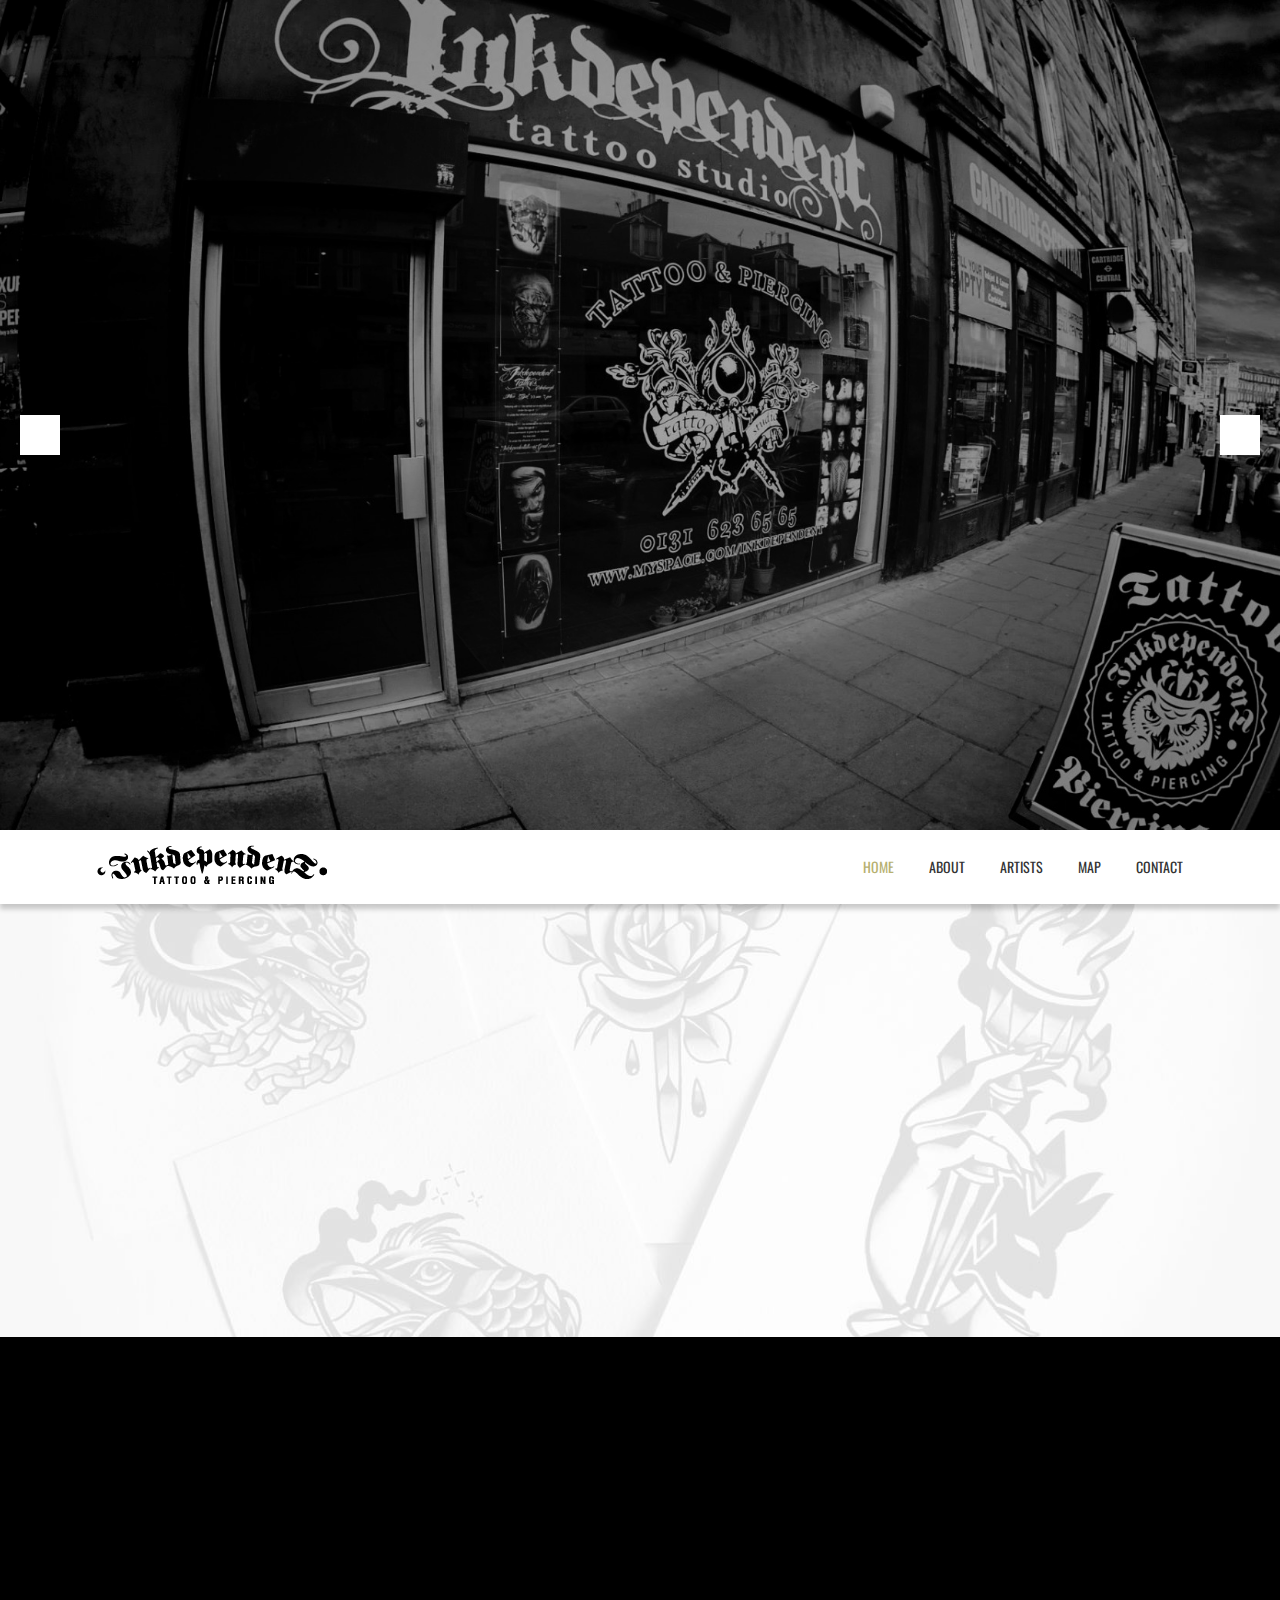
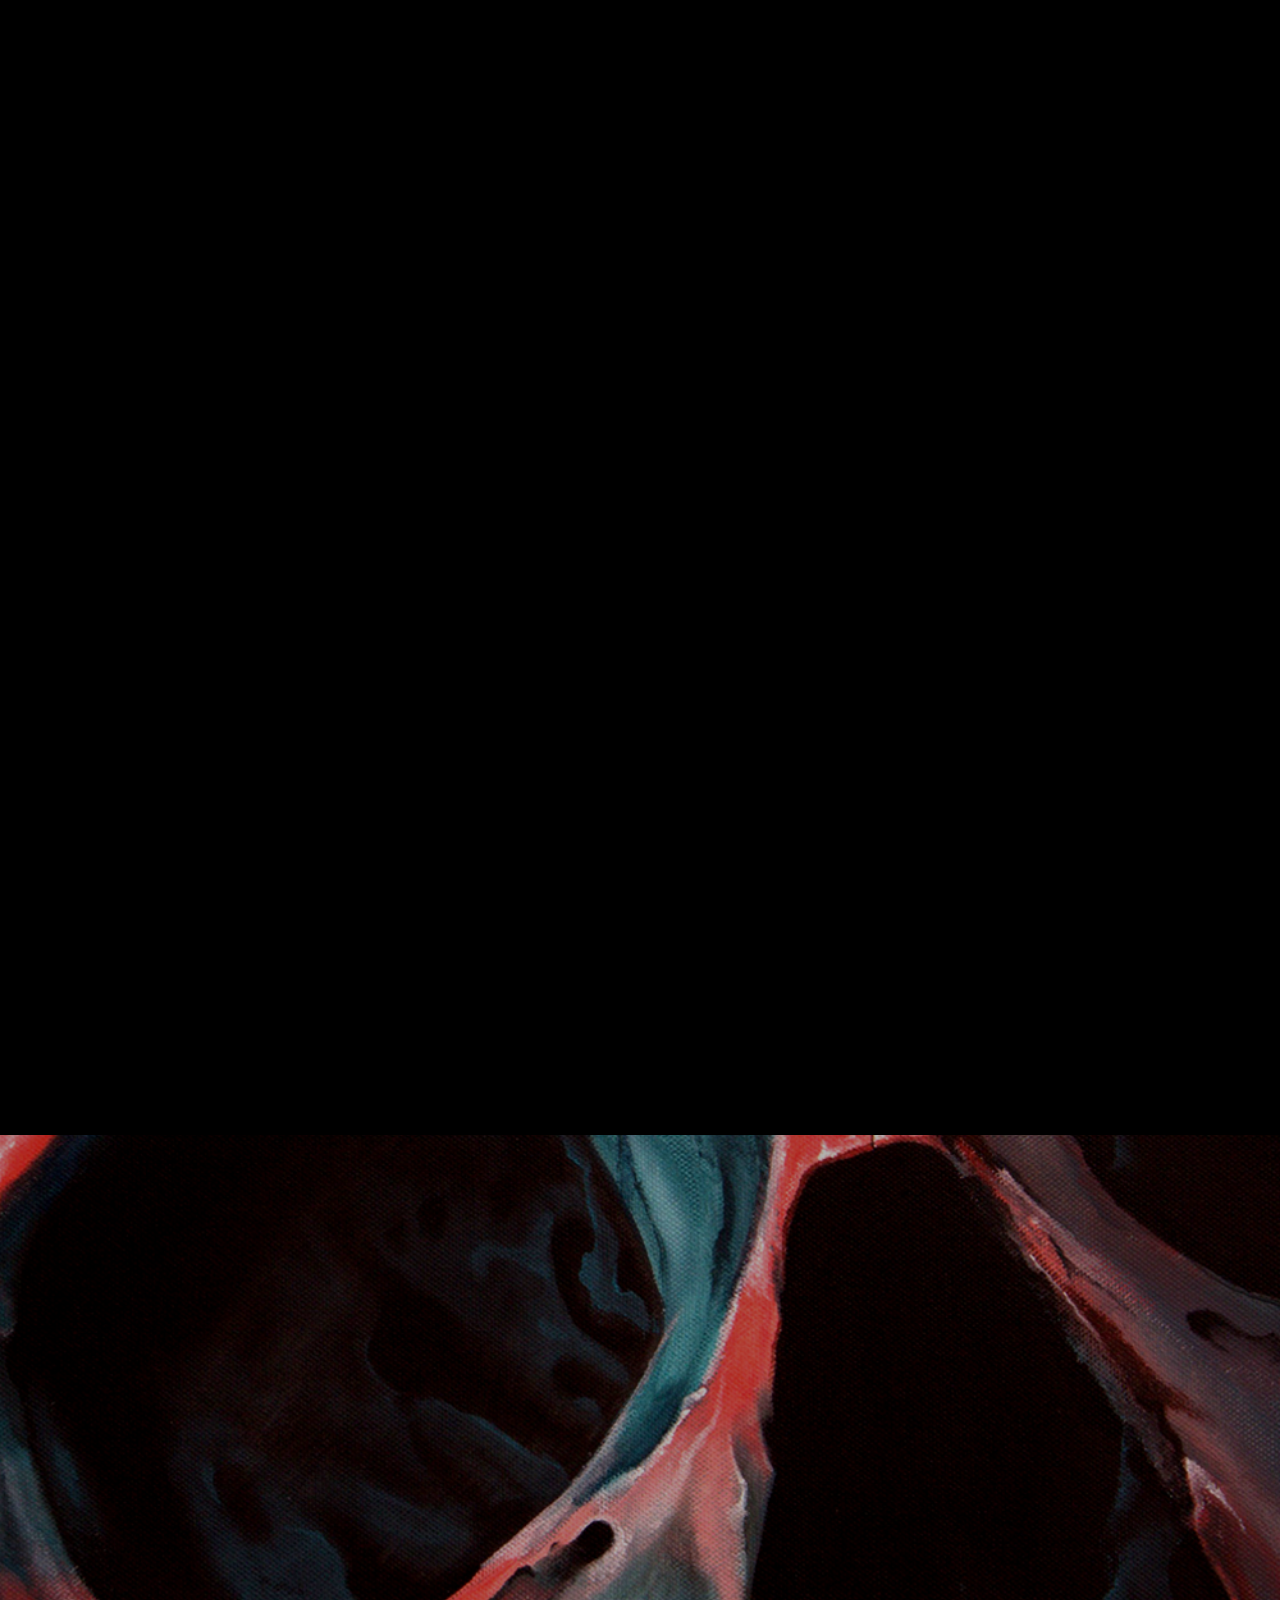
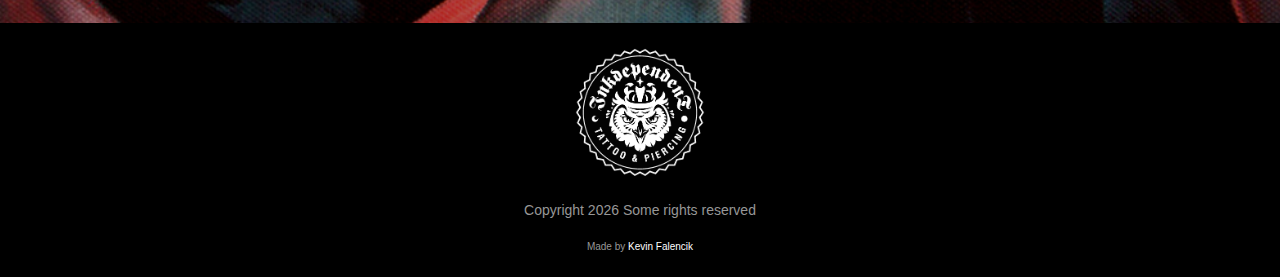
<file: index.html>
<!doctype html>
<html lang="en">
	<head>
		<meta charset="utf-8">
		<meta http-equiv="x-ua-compatible" content="ie=edge">
		<title>Inkdependent - Tattoo &amp; Piercing</title>
		<meta name="description" content="Inkdependent is a tattoo &amp; piercing studio based in Edinburgh, Scotland. We love getting tattoos as much as we love to design them and we take it earnestly and committedly because we aware that our artwork will remain with our customers until the end.">
		<meta name="viewport" content="width=device-width, initial-scale=1">
		<link rel="apple-touch-icon" href="icon.png">

		<meta property="og:title" content="Inkdependent - Tattoo &amp; Piercing" />
		<meta property="og:type" content="website" />
		<meta property="og:url" content="https://inkdependent.eu" />
		<meta property="og:image" content="images/logo.png" />

		<link rel="stylesheet" href="https://use.fontawesome.com/releases/v5.8.1/css/all.css" integrity="sha384-50oBUHEmvpQ+1lW4y57PTFmhCaXp0ML5d60M1M7uH2+nqUivzIebhndOJK28anvf" crossorigin="anonymous">
		<link href="https://fonts.googleapis.com/css?family=Cinzel:400,700|Oswald|UnifrakturMaguntia" rel="stylesheet">
		<script src='https://static-assets.mapbox.com/gl-pricing/dist/mapbox-gl.js'></script>
		<link href='https://api.mapbox.com/mapbox-gl-js/v0.53.0/mapbox-gl.css' rel='stylesheet' />

		
			<link rel="stylesheet" type="text/css" href="styles/main.min.css" media="screen">
		
	</head>
	<body>
		<div id="app">

<section id="hero" class="hero">

	<button @click="changeSlide(heroCurrentSlide - 1)" class="hero__nav-item"><i class="fas fa-chevron-left"></i></button>
	<button @click="changeSlide(heroCurrentSlide + 1)" class="hero__nav-item"><i class="fas fa-chevron-right"></i></button>

	
		<transition-group :name="heroSlideDirection">
			<div :key="1" v-if="heroCurrentSlide == 1" class="hero__slide">
				<div class="hero__slide-image">
					<img src="./images/slideshow/slide-1.jpg" alt="Slide 1" />
				</div>

				<div class="hero__slide-content u-text-center">
					
						<img src="./images/logo.png" alt="Inkdependent" />
						<h1 class="sr-only">Inkdependent</h1>
					

					
				</div>
			</div>
		</transition-group>
	
		<transition-group :name="heroSlideDirection">
			<div :key="2" v-if="heroCurrentSlide == 2" class="hero__slide">
				<div class="hero__slide-image">
					<img src="./images/slideshow/slide-2.jpg" alt="Slide 2" />
				</div>

				<div class="hero__slide-content u-text-center">
					

					
						<h1 class="h1 u-white">Multi awarded artists</h1>
					
				</div>
			</div>
		</transition-group>
	
		<transition-group :name="heroSlideDirection">
			<div :key="3" v-if="heroCurrentSlide == 3" class="hero__slide">
				<div class="hero__slide-image">
					<img src="./images/slideshow/slide-3.jpg" alt="Slide 3" />
				</div>

				<div class="hero__slide-content u-text-center">
					

					
						<h1 class="h1 u-white">Custom designed tattoos</h1>
					
				</div>
			</div>
		</transition-group>
	
		<transition-group :name="heroSlideDirection">
			<div :key="4" v-if="heroCurrentSlide == 4" class="hero__slide">
				<div class="hero__slide-image">
					<img src="./images/slideshow/slide-4.jpg" alt="Slide 4" />
				</div>

				<div class="hero__slide-content u-text-center">
					

					
						<h1 class="h1 u-white">Standard &amp; unusual piercing</h1>
					
				</div>
			</div>
		</transition-group>
	
</section>

<header>
	<div class="container">
		<div class="row">
			<div class="col">
				<a href="/"><img src="./images/logo-small.png" alt="Logo" /></a>

				<nav class="main-nav u-text-right">
					<button class="main-nav__toggler" @click="toggleMenu"><i class="fas fa-bars"></i></button>
					<ul @click="toggleMenu" :class="{'mobile-on': menuStatus}">
						<li class="main-nav__link"><a href="/#hero" :class="{'active': currentSection == 'hero'}">Home</a></li>
						<li class="main-nav__link"><a href="/#about" :class="{'active': currentSection == 'about'}">About</a></li>
						<li class="main-nav__link"><a href="/#artists" :class="{'active': currentSection == 'artists'}">Artists</a></li>
						<li class="main-nav__link"><a href="/#map" :class="{'active': currentSection == 'map'}">Map</a></li>
						<li class="main-nav__link"><a href="/#contact" :class="{'active': currentSection == 'contact'}">Contact</a></li>
					</ul>
				</nav>
			</div>
		</div>
	</div>
</header>

<main>

<section id="about" class="about">
	<div class="container">
		<div class="row">
			<div class="col u-text-center">
				<h2 class="h2">About us</h2>
				<p class="u-cinzel">Inkdependent tattoo studio has been established in 2009, but our ink-adventure had started about 10 years ago. We love getting tattoos as much as we love to design them and we take it earnestly and committedly because we aware that our artwork will remain with our customers until the end.</p>
			</div>
		</div>
	</div>
</section>

<section id="artists" class="tattoo">
	<div class="container">
		<div class="row">
			<div class="col u-text-center"><h2 class="h2 u-white">Artists</h2></div>
		</div>


		<transition-group class="row" name="fade">
			<div v-if="tattooAlbums.length > 0 && staggerTattooAlbums > index" v-for="(item, index) in tattooAlbums" :key="index" class="tattoo__item u-text-center col-md-4 col-lg-3">
				<div class="tattoo__item-image" @click="openTattooAlbum(index)">
					<img :src="item.cover_photo.source" :alt="item.name" />
				</div>

				<div class="tattoo__item-title">
					<h3 class="h3 u-white">${item.name}</h3>
					<p><a :href="item.instagram" target="_blank" title="Instagram"><i class="fab fa-instagram"></i> Instagram</a></p>
				</div>

				<div @click="closeTattooAlbum" v-if="tattooOverlay === true && activeTattooAlbum === index" class="tattoo__overlay">
					<button class="tattoo__overlay-nav tattoo__overlay-nav--close" @click.stop="closeTattooAlbum"><i class="fas fa-times"></i></button>
					<button class="tattoo__overlay-nav tattoo__overlay-nav--prev" v-if="activeTattooPicture - 1 >= 0" @click.stop="changeTattooPicture(activeTattooPicture - 1)"><i class="fas fa-chevron-left"></i></button>
					<button class="tattoo__overlay-nav tattoo__overlay-nav--next" v-if="activeTattooPicture + 1 < item.photos.data.length" @click.stop="changeTattooPicture(activeTattooPicture + 1)"><i class="fas fa-chevron-right"></i></button>

					<div v-if="activeTattooPicture === i" v-for="(picture, i) in item.photos.data" :key="i" class="tattoo__overlay-item u-text-center">
						<div class="tattoo__overlay-item-image">
							<img :src="picture.source" :alt="'Picutre' + i" />
						</div>
					</div>
				</div>
			</div>
		</transition-group>

	</div>
</section>

<section id="map" class="map">
	<div id="map-iframe" class="map__iframe"></div>
</section>

<section id="contact" class="contact">
	<div class="container">
		<div class="row">
			<div class="col u-white u-text-center">
				<h2 class="h2 u-cinzel"><span class="u-gold">Have any questions?</span> <span class="u-white">Let us know!</span></h2>
				<p class="contact__item"><i class="fas fa-map-marker-alt"></i> 56 Dalry Road, EH11 2BA, Edinburgh, UK</p>
				<p class="contact__item"><i class="fas fa-envelope"></i> inkdependenttattoos@gmail.com</p>
				<p class="contact__item"><i class="fas fa-phone"></i> 0131 623 65 65</p>

				<form method="POST">
					<div class="container">
						<div class="row">
							<div class="col">
								<p class="contact__confirmation" v-if="contactConfirmation != ''">${contactConfirmation}</p>
								<p class="contact__error" v-if="contactError != ''">${contactError}</p>
							</div>
						</div>

						<div class="row">
							<div class="col-lg-4">
								<label class="sr-only" for="contact-name">Name</label>
								<input id="contact-name" v-model="contactName" name="name" placeholder="Your name" required />
							</div>

							<div class="col-lg-4">
								<label class="sr-only" for="contact-email">Email</label>
								<input id="contact-email" v-model="contactEmail" name="from" type="email" placeholder="Your email" required />
							</div>

							<div class="col-lg-4">
								<label class="sr-only" for="contact-subject">Subject</label>
								<input id="contact-subject" v-model="contactSubject" name="subject" placeholder="Your subject" required />
							</div>

							<div class="col">
								<label class="sr-only" for="contact-message">Message</label>
								<textarea id="contact-message" v-model="contactMessage" name="message" placeholder="Your message" required></textarea>

								<button class="btn" @click="sendEmail">Send your message</button>
							</div>
						</div>
					</div>
				</form>
			</div>
		</div>
	</div>
</section>

<section id="social" class="social u-white">
	<div class="container">
		<div class="row">
			<div class="col u-text-center">
				<h2 class="h2 u-cinzel">Stay up to date</h2>
				<p class="u-cinzel">Don&#39;t forget to add us on social media to see latest artwork and infromation about guestspot artists</p>
				<p>
					<a href="https://www.facebook.com/inkdependenttattoos" target="_blank" title="Facebook" class="social__link"><i class="fab fa-facebook-square"></i> inkdependenttattoos</a> 
					<a href="https://www.instagram.com/inkdependenttattoos" target="_blank" title="Instagram" class="social__link"><i class="fab fa-instagram"></i> inkdependenttattoos</a>
				</p>
			</div>
		</div>
	</div>
</section>

			</main>

			<footer class="u-grey u-text-center">
				<div class="container">
					<div class="row">
						<div class="col">
							<p><img width="130" src="images/logo.png" alt="Logo" /></p>
							<p>Copyright ${year} Some rights reserved</p>
							<p class="u-text-small">Made by <a class="u-white" href="mailto:kfalencik@gmail.com">Kevin Falencik</a></p>
						</div>
					</div>
				</div>
			</footer>

			<template v-if="scrollToTop == true">
				<transition name="fade">
					<a class="btn btn--to-top" href="#hero"><i class="fas fa-chevron-up"></i></a>
				</transition>
			</template>
		</div>

		<script async defer src="https://connect.facebook.net/en_US/sdk.js"></script>

		
			<script src="scripts/main.min.js"></script>
		
	</body>
</html>
</file>
<file: styles/main.min.css>
a,abbr,acronym,address,applet,article,aside,audio,b,big,blockquote,body,canvas,caption,center,cite,code,dd,del,details,dfn,div,dl,dt,em,embed,fieldset,figcaption,figure,footer,form,h1,h2,h3,h4,h5,h6,header,hgroup,html,i,iframe,img,ins,kbd,label,legend,li,mark,menu,nav,object,ol,output,p,pre,q,ruby,s,samp,section,small,span,strike,strong,sub,summary,sup,table,tbody,td,tfoot,th,thead,time,tr,tt,u,ul,var,video{border:0;font:inherit;margin:0;padding:0;vertical-align:baseline}article,aside,details,figcaption,figure,footer,header,hgroup,menu,nav,section{display:block}body{line-height:1}ol,ul{list-style:none}blockquote,q{quotes:none}blockquote:after,blockquote:before,q:after,q:before{content:"";content:none}table{border-collapse:collapse;border-spacing:0}body,html{background-color:#000;height:100%;width:100%}html{font-size:14px;font-family:Open Sans,sans-serif;scroll-behavior:smooth}p{margin:15px 0}a{text-decoration:none;transition:all .5s ease}section{padding:100px 0;overflow:hidden}@keyframes a{0%{opacity:0}to{opacity:1}}.u-hidden{display:none}.u-sr-only{height:1px!important;left:-10000px!important;overflow:hidden!important;position:absolute!important;top:auto!important;width:1px!important}.u-float-right{float:right}.u-float-left{float:left}.u-caps{text-transform:uppercase}.u-text-right{text-align:right}.u-text-center{text-align:center}.u-primary{color:green}.u-secondary{color:red}.u-tertiary{color:#ff0}.u-grey{color:#979797}.u-gold{color:#b7b171}.u-white{color:#fff}.u-black{color:#222}.u-bg-primary{background-color:green}.u-bg-secondary{background-color:red}.u-bg-tertiary{background-color:#ff0}.u-text-small{font-size:10px}.h1,.h2,.h3{font-family:UnifrakturMaguntia;font-weight:700}.h1{font-size:30px;font-size:3rem;margin-bottom:35px}@media (min-width:992px){.h1{font-size:45px;font-size:4.5rem}}.h2{font-size:26px;font-size:2.6rem}@media (min-width:992px){.h2{font-size:35px;font-size:3.5rem}}.u-oswald{font-family:Oswald}.u-cinzel{font-family:Cinzel;font-weight:400;-webkit-font-smoothing:antialiased;-moz-osx-font-smoothing:grayscale;-webkit-text-stroke:.2px;line-height:1.6}p.u-cinzel{font-size:24px}@-ms-viewport{width:device-width}html{box-sizing:border-box;-ms-overflow-style:scrollbar}*,:after,:before{box-sizing:inherit}.container{position:relative;margin-left:auto;margin-right:auto;padding-right:20px;padding-left:20px}@media (min-width:576px){.container{padding-right:20px;padding-left:20px}}@media (min-width:768px){.container{padding-right:20px;padding-left:20px}}@media (min-width:992px){.container{padding-right:20px;padding-left:20px}}@media (min-width:1200px){.container{padding-right:27px;padding-left:27px}}@media (min-width:576px){.container{width:540px;max-width:100%}}@media (min-width:768px){.container{width:720px;max-width:100%}}@media (min-width:992px){.container{width:960px;max-width:100%}}@media (min-width:1200px){.container{width:1140px;max-width:100%}}.container-fluid{position:relative;margin-left:auto;margin-right:auto;padding-right:20px;padding-left:20px}@media (min-width:576px){.container-fluid{padding-right:20px;padding-left:20px}}@media (min-width:768px){.container-fluid{padding-right:20px;padding-left:20px}}@media (min-width:992px){.container-fluid{padding-right:20px;padding-left:20px}}@media (min-width:1200px){.container-fluid{padding-right:27px;padding-left:27px}}.row{display:flex;flex-wrap:wrap;margin-right:-20px;margin-left:-20px}@media (min-width:576px){.row{margin-right:-20px;margin-left:-20px}}@media (min-width:768px){.row{margin-right:-20px;margin-left:-20px}}@media (min-width:992px){.row{margin-right:-20px;margin-left:-20px}}@media (min-width:1200px){.row{margin-right:-27px;margin-left:-27px}}.no-gutters{margin-right:0;margin-left:0}.no-gutters>.col,.no-gutters>[class*=col-]{padding-right:0;padding-left:0}.col,.col-1,.col-2,.col-3,.col-4,.col-5,.col-6,.col-7,.col-8,.col-9,.col-10,.col-11,.col-12,.col-lg,.col-lg-1,.col-lg-2,.col-lg-3,.col-lg-4,.col-lg-5,.col-lg-6,.col-lg-7,.col-lg-8,.col-lg-9,.col-lg-10,.col-lg-11,.col-lg-12,.col-md,.col-md-1,.col-md-2,.col-md-3,.col-md-4,.col-md-5,.col-md-6,.col-md-7,.col-md-8,.col-md-9,.col-md-10,.col-md-11,.col-md-12,.col-sm,.col-sm-1,.col-sm-2,.col-sm-3,.col-sm-4,.col-sm-5,.col-sm-6,.col-sm-7,.col-sm-8,.col-sm-9,.col-sm-10,.col-sm-11,.col-sm-12,.col-xl,.col-xl-1,.col-xl-2,.col-xl-3,.col-xl-4,.col-xl-5,.col-xl-6,.col-xl-7,.col-xl-8,.col-xl-9,.col-xl-10,.col-xl-11,.col-xl-12{position:relative;width:100%;min-height:1px;padding-right:20px;padding-left:20px}@media (min-width:576px){.col,.col-1,.col-2,.col-3,.col-4,.col-5,.col-6,.col-7,.col-8,.col-9,.col-10,.col-11,.col-12,.col-lg,.col-lg-1,.col-lg-2,.col-lg-3,.col-lg-4,.col-lg-5,.col-lg-6,.col-lg-7,.col-lg-8,.col-lg-9,.col-lg-10,.col-lg-11,.col-lg-12,.col-md,.col-md-1,.col-md-2,.col-md-3,.col-md-4,.col-md-5,.col-md-6,.col-md-7,.col-md-8,.col-md-9,.col-md-10,.col-md-11,.col-md-12,.col-sm,.col-sm-1,.col-sm-2,.col-sm-3,.col-sm-4,.col-sm-5,.col-sm-6,.col-sm-7,.col-sm-8,.col-sm-9,.col-sm-10,.col-sm-11,.col-sm-12,.col-xl,.col-xl-1,.col-xl-2,.col-xl-3,.col-xl-4,.col-xl-5,.col-xl-6,.col-xl-7,.col-xl-8,.col-xl-9,.col-xl-10,.col-xl-11,.col-xl-12{padding-right:20px;padding-left:20px}}@media (min-width:768px){.col,.col-1,.col-2,.col-3,.col-4,.col-5,.col-6,.col-7,.col-8,.col-9,.col-10,.col-11,.col-12,.col-lg,.col-lg-1,.col-lg-2,.col-lg-3,.col-lg-4,.col-lg-5,.col-lg-6,.col-lg-7,.col-lg-8,.col-lg-9,.col-lg-10,.col-lg-11,.col-lg-12,.col-md,.col-md-1,.col-md-2,.col-md-3,.col-md-4,.col-md-5,.col-md-6,.col-md-7,.col-md-8,.col-md-9,.col-md-10,.col-md-11,.col-md-12,.col-sm,.col-sm-1,.col-sm-2,.col-sm-3,.col-sm-4,.col-sm-5,.col-sm-6,.col-sm-7,.col-sm-8,.col-sm-9,.col-sm-10,.col-sm-11,.col-sm-12,.col-xl,.col-xl-1,.col-xl-2,.col-xl-3,.col-xl-4,.col-xl-5,.col-xl-6,.col-xl-7,.col-xl-8,.col-xl-9,.col-xl-10,.col-xl-11,.col-xl-12{padding-right:20px;padding-left:20px}}@media (min-width:992px){.col,.col-1,.col-2,.col-3,.col-4,.col-5,.col-6,.col-7,.col-8,.col-9,.col-10,.col-11,.col-12,.col-lg,.col-lg-1,.col-lg-2,.col-lg-3,.col-lg-4,.col-lg-5,.col-lg-6,.col-lg-7,.col-lg-8,.col-lg-9,.col-lg-10,.col-lg-11,.col-lg-12,.col-md,.col-md-1,.col-md-2,.col-md-3,.col-md-4,.col-md-5,.col-md-6,.col-md-7,.col-md-8,.col-md-9,.col-md-10,.col-md-11,.col-md-12,.col-sm,.col-sm-1,.col-sm-2,.col-sm-3,.col-sm-4,.col-sm-5,.col-sm-6,.col-sm-7,.col-sm-8,.col-sm-9,.col-sm-10,.col-sm-11,.col-sm-12,.col-xl,.col-xl-1,.col-xl-2,.col-xl-3,.col-xl-4,.col-xl-5,.col-xl-6,.col-xl-7,.col-xl-8,.col-xl-9,.col-xl-10,.col-xl-11,.col-xl-12{padding-right:20px;padding-left:20px}}@media (min-width:1200px){.col,.col-1,.col-2,.col-3,.col-4,.col-5,.col-6,.col-7,.col-8,.col-9,.col-10,.col-11,.col-12,.col-lg,.col-lg-1,.col-lg-2,.col-lg-3,.col-lg-4,.col-lg-5,.col-lg-6,.col-lg-7,.col-lg-8,.col-lg-9,.col-lg-10,.col-lg-11,.col-lg-12,.col-md,.col-md-1,.col-md-2,.col-md-3,.col-md-4,.col-md-5,.col-md-6,.col-md-7,.col-md-8,.col-md-9,.col-md-10,.col-md-11,.col-md-12,.col-sm,.col-sm-1,.col-sm-2,.col-sm-3,.col-sm-4,.col-sm-5,.col-sm-6,.col-sm-7,.col-sm-8,.col-sm-9,.col-sm-10,.col-sm-11,.col-sm-12,.col-xl,.col-xl-1,.col-xl-2,.col-xl-3,.col-xl-4,.col-xl-5,.col-xl-6,.col-xl-7,.col-xl-8,.col-xl-9,.col-xl-10,.col-xl-11,.col-xl-12{padding-right:27px;padding-left:27px}}.col{flex-basis:0;flex-grow:1;max-width:100%}.col-auto{flex:0 0 auto;width:auto}.col-1{flex:0 0 8.33333%;max-width:8.33333%}.col-2{flex:0 0 16.66667%;max-width:16.66667%}.col-3{flex:0 0 25%;max-width:25%}.col-4{flex:0 0 33.33333%;max-width:33.33333%}.col-5{flex:0 0 41.66667%;max-width:41.66667%}.col-6{flex:0 0 50%;max-width:50%}.col-7{flex:0 0 58.33333%;max-width:58.33333%}.col-8{flex:0 0 66.66667%;max-width:66.66667%}.col-9{flex:0 0 75%;max-width:75%}.col-10{flex:0 0 83.33333%;max-width:83.33333%}.col-11{flex:0 0 91.66667%;max-width:91.66667%}.col-12{flex:0 0 100%;max-width:100%}.pull-0{right:auto}.pull-1{right:8.33333%}.pull-2{right:16.66667%}.pull-3{right:25%}.pull-4{right:33.33333%}.pull-5{right:41.66667%}.pull-6{right:50%}.pull-7{right:58.33333%}.pull-8{right:66.66667%}.pull-9{right:75%}.pull-10{right:83.33333%}.pull-11{right:91.66667%}.pull-12{right:100%}.push-0{left:auto}.push-1{left:8.33333%}.push-2{left:16.66667%}.push-3{left:25%}.push-4{left:33.33333%}.push-5{left:41.66667%}.push-6{left:50%}.push-7{left:58.33333%}.push-8{left:66.66667%}.push-9{left:75%}.push-10{left:83.33333%}.push-11{left:91.66667%}.push-12{left:100%}.offset-1{margin-left:8.33333%}.offset-2{margin-left:16.66667%}.offset-3{margin-left:25%}.offset-4{margin-left:33.33333%}.offset-5{margin-left:41.66667%}.offset-6{margin-left:50%}.offset-7{margin-left:58.33333%}.offset-8{margin-left:66.66667%}.offset-9{margin-left:75%}.offset-10{margin-left:83.33333%}.offset-11{margin-left:91.66667%}@media (min-width:576px){.col-sm{flex-basis:0;flex-grow:1;max-width:100%}.col-sm-auto{flex:0 0 auto;width:auto}.col-sm-1{flex:0 0 8.33333%;max-width:8.33333%}.col-sm-2{flex:0 0 16.66667%;max-width:16.66667%}.col-sm-3{flex:0 0 25%;max-width:25%}.col-sm-4{flex:0 0 33.33333%;max-width:33.33333%}.col-sm-5{flex:0 0 41.66667%;max-width:41.66667%}.col-sm-6{flex:0 0 50%;max-width:50%}.col-sm-7{flex:0 0 58.33333%;max-width:58.33333%}.col-sm-8{flex:0 0 66.66667%;max-width:66.66667%}.col-sm-9{flex:0 0 75%;max-width:75%}.col-sm-10{flex:0 0 83.33333%;max-width:83.33333%}.col-sm-11{flex:0 0 91.66667%;max-width:91.66667%}.col-sm-12{flex:0 0 100%;max-width:100%}.pull-sm-0{right:auto}.pull-sm-1{right:8.33333%}.pull-sm-2{right:16.66667%}.pull-sm-3{right:25%}.pull-sm-4{right:33.33333%}.pull-sm-5{right:41.66667%}.pull-sm-6{right:50%}.pull-sm-7{right:58.33333%}.pull-sm-8{right:66.66667%}.pull-sm-9{right:75%}.pull-sm-10{right:83.33333%}.pull-sm-11{right:91.66667%}.pull-sm-12{right:100%}.push-sm-0{left:auto}.push-sm-1{left:8.33333%}.push-sm-2{left:16.66667%}.push-sm-3{left:25%}.push-sm-4{left:33.33333%}.push-sm-5{left:41.66667%}.push-sm-6{left:50%}.push-sm-7{left:58.33333%}.push-sm-8{left:66.66667%}.push-sm-9{left:75%}.push-sm-10{left:83.33333%}.push-sm-11{left:91.66667%}.push-sm-12{left:100%}.offset-sm-0{margin-left:0}.offset-sm-1{margin-left:8.33333%}.offset-sm-2{margin-left:16.66667%}.offset-sm-3{margin-left:25%}.offset-sm-4{margin-left:33.33333%}.offset-sm-5{margin-left:41.66667%}.offset-sm-6{margin-left:50%}.offset-sm-7{margin-left:58.33333%}.offset-sm-8{margin-left:66.66667%}.offset-sm-9{margin-left:75%}.offset-sm-10{margin-left:83.33333%}.offset-sm-11{margin-left:91.66667%}}@media (min-width:768px){.col-md{flex-basis:0;flex-grow:1;max-width:100%}.col-md-auto{flex:0 0 auto;width:auto}.col-md-1{flex:0 0 8.33333%;max-width:8.33333%}.col-md-2{flex:0 0 16.66667%;max-width:16.66667%}.col-md-3{flex:0 0 25%;max-width:25%}.col-md-4{flex:0 0 33.33333%;max-width:33.33333%}.col-md-5{flex:0 0 41.66667%;max-width:41.66667%}.col-md-6{flex:0 0 50%;max-width:50%}.col-md-7{flex:0 0 58.33333%;max-width:58.33333%}.col-md-8{flex:0 0 66.66667%;max-width:66.66667%}.col-md-9{flex:0 0 75%;max-width:75%}.col-md-10{flex:0 0 83.33333%;max-width:83.33333%}.col-md-11{flex:0 0 91.66667%;max-width:91.66667%}.col-md-12{flex:0 0 100%;max-width:100%}.pull-md-0{right:auto}.pull-md-1{right:8.33333%}.pull-md-2{right:16.66667%}.pull-md-3{right:25%}.pull-md-4{right:33.33333%}.pull-md-5{right:41.66667%}.pull-md-6{right:50%}.pull-md-7{right:58.33333%}.pull-md-8{right:66.66667%}.pull-md-9{right:75%}.pull-md-10{right:83.33333%}.pull-md-11{right:91.66667%}.pull-md-12{right:100%}.push-md-0{left:auto}.push-md-1{left:8.33333%}.push-md-2{left:16.66667%}.push-md-3{left:25%}.push-md-4{left:33.33333%}.push-md-5{left:41.66667%}.push-md-6{left:50%}.push-md-7{left:58.33333%}.push-md-8{left:66.66667%}.push-md-9{left:75%}.push-md-10{left:83.33333%}.push-md-11{left:91.66667%}.push-md-12{left:100%}.offset-md-0{margin-left:0}.offset-md-1{margin-left:8.33333%}.offset-md-2{margin-left:16.66667%}.offset-md-3{margin-left:25%}.offset-md-4{margin-left:33.33333%}.offset-md-5{margin-left:41.66667%}.offset-md-6{margin-left:50%}.offset-md-7{margin-left:58.33333%}.offset-md-8{margin-left:66.66667%}.offset-md-9{margin-left:75%}.offset-md-10{margin-left:83.33333%}.offset-md-11{margin-left:91.66667%}}@media (min-width:992px){.col-lg{flex-basis:0;flex-grow:1;max-width:100%}.col-lg-auto{flex:0 0 auto;width:auto}.col-lg-1{flex:0 0 8.33333%;max-width:8.33333%}.col-lg-2{flex:0 0 16.66667%;max-width:16.66667%}.col-lg-3{flex:0 0 25%;max-width:25%}.col-lg-4{flex:0 0 33.33333%;max-width:33.33333%}.col-lg-5{flex:0 0 41.66667%;max-width:41.66667%}.col-lg-6{flex:0 0 50%;max-width:50%}.col-lg-7{flex:0 0 58.33333%;max-width:58.33333%}.col-lg-8{flex:0 0 66.66667%;max-width:66.66667%}.col-lg-9{flex:0 0 75%;max-width:75%}.col-lg-10{flex:0 0 83.33333%;max-width:83.33333%}.col-lg-11{flex:0 0 91.66667%;max-width:91.66667%}.col-lg-12{flex:0 0 100%;max-width:100%}.pull-lg-0{right:auto}.pull-lg-1{right:8.33333%}.pull-lg-2{right:16.66667%}.pull-lg-3{right:25%}.pull-lg-4{right:33.33333%}.pull-lg-5{right:41.66667%}.pull-lg-6{right:50%}.pull-lg-7{right:58.33333%}.pull-lg-8{right:66.66667%}.pull-lg-9{right:75%}.pull-lg-10{right:83.33333%}.pull-lg-11{right:91.66667%}.pull-lg-12{right:100%}.push-lg-0{left:auto}.push-lg-1{left:8.33333%}.push-lg-2{left:16.66667%}.push-lg-3{left:25%}.push-lg-4{left:33.33333%}.push-lg-5{left:41.66667%}.push-lg-6{left:50%}.push-lg-7{left:58.33333%}.push-lg-8{left:66.66667%}.push-lg-9{left:75%}.push-lg-10{left:83.33333%}.push-lg-11{left:91.66667%}.push-lg-12{left:100%}.offset-lg-0{margin-left:0}.offset-lg-1{margin-left:8.33333%}.offset-lg-2{margin-left:16.66667%}.offset-lg-3{margin-left:25%}.offset-lg-4{margin-left:33.33333%}.offset-lg-5{margin-left:41.66667%}.offset-lg-6{margin-left:50%}.offset-lg-7{margin-left:58.33333%}.offset-lg-8{margin-left:66.66667%}.offset-lg-9{margin-left:75%}.offset-lg-10{margin-left:83.33333%}.offset-lg-11{margin-left:91.66667%}}@media (min-width:1200px){.col-xl{flex-basis:0;flex-grow:1;max-width:100%}.col-xl-auto{flex:0 0 auto;width:auto}.col-xl-1{flex:0 0 8.33333%;max-width:8.33333%}.col-xl-2{flex:0 0 16.66667%;max-width:16.66667%}.col-xl-3{flex:0 0 25%;max-width:25%}.col-xl-4{flex:0 0 33.33333%;max-width:33.33333%}.col-xl-5{flex:0 0 41.66667%;max-width:41.66667%}.col-xl-6{flex:0 0 50%;max-width:50%}.col-xl-7{flex:0 0 58.33333%;max-width:58.33333%}.col-xl-8{flex:0 0 66.66667%;max-width:66.66667%}.col-xl-9{flex:0 0 75%;max-width:75%}.col-xl-10{flex:0 0 83.33333%;max-width:83.33333%}.col-xl-11{flex:0 0 91.66667%;max-width:91.66667%}.col-xl-12{flex:0 0 100%;max-width:100%}.pull-xl-0{right:auto}.pull-xl-1{right:8.33333%}.pull-xl-2{right:16.66667%}.pull-xl-3{right:25%}.pull-xl-4{right:33.33333%}.pull-xl-5{right:41.66667%}.pull-xl-6{right:50%}.pull-xl-7{right:58.33333%}.pull-xl-8{right:66.66667%}.pull-xl-9{right:75%}.pull-xl-10{right:83.33333%}.pull-xl-11{right:91.66667%}.pull-xl-12{right:100%}.push-xl-0{left:auto}.push-xl-1{left:8.33333%}.push-xl-2{left:16.66667%}.push-xl-3{left:25%}.push-xl-4{left:33.33333%}.push-xl-5{left:41.66667%}.push-xl-6{left:50%}.push-xl-7{left:58.33333%}.push-xl-8{left:66.66667%}.push-xl-9{left:75%}.push-xl-10{left:83.33333%}.push-xl-11{left:91.66667%}.push-xl-12{left:100%}.offset-xl-0{margin-left:0}.offset-xl-1{margin-left:8.33333%}.offset-xl-2{margin-left:16.66667%}.offset-xl-3{margin-left:25%}.offset-xl-4{margin-left:33.33333%}.offset-xl-5{margin-left:41.66667%}.offset-xl-6{margin-left:50%}.offset-xl-7{margin-left:58.33333%}.offset-xl-8{margin-left:66.66667%}.offset-xl-9{margin-left:75%}.offset-xl-10{margin-left:83.33333%}.offset-xl-11{margin-left:91.66667%}}.align-baseline{vertical-align:baseline!important}.align-top{vertical-align:top!important}.align-middle{vertical-align:middle!important}.align-bottom{vertical-align:bottom!important}.align-text-bottom{vertical-align:text-bottom!important}.align-text-top{vertical-align:text-top!important}.clearfix:after{display:block;content:"";clear:both}.flex-first{order:-1}.flex-last{order:1}.flex-unordered{order:0}.flex-row{flex-direction:row!important}.flex-column{flex-direction:column!important}.flex-row-reverse{flex-direction:row-reverse!important}.flex-column-reverse{flex-direction:column-reverse!important}.flex-wrap{flex-wrap:wrap!important}.flex-nowrap{flex-wrap:nowrap!important}.flex-wrap-reverse{flex-wrap:wrap-reverse!important}.justify-content-start{justify-content:flex-start!important}.justify-content-end{justify-content:flex-end!important}.justify-content-center{justify-content:center!important}.justify-content-between{justify-content:space-between!important}.justify-content-around{justify-content:space-around!important}.align-items-start{align-items:flex-start!important}.align-items-end{align-items:flex-end!important}.align-items-center{align-items:center!important}.align-items-baseline{align-items:baseline!important}.align-items-stretch{align-items:stretch!important}.align-content-start{align-content:flex-start!important}.align-content-end{align-content:flex-end!important}.align-content-center{align-content:center!important}.align-content-between{align-content:space-between!important}.align-content-around{align-content:space-around!important}.align-content-stretch{align-content:stretch!important}.align-self-auto{align-self:auto!important}.align-self-start{align-self:flex-start!important}.align-self-end{align-self:flex-end!important}.align-self-center{align-self:center!important}.align-self-baseline{align-self:baseline!important}.align-self-stretch{align-self:stretch!important}@media (min-width:576px){.flex-sm-first{order:-1}.flex-sm-last{order:1}.flex-sm-unordered{order:0}.flex-sm-row{flex-direction:row!important}.flex-sm-column{flex-direction:column!important}.flex-sm-row-reverse{flex-direction:row-reverse!important}.flex-sm-column-reverse{flex-direction:column-reverse!important}.flex-sm-wrap{flex-wrap:wrap!important}.flex-sm-nowrap{flex-wrap:nowrap!important}.flex-sm-wrap-reverse{flex-wrap:wrap-reverse!important}.justify-content-sm-start{justify-content:flex-start!important}.justify-content-sm-end{justify-content:flex-end!important}.justify-content-sm-center{justify-content:center!important}.justify-content-sm-between{justify-content:space-between!important}.justify-content-sm-around{justify-content:space-around!important}.align-items-sm-start{align-items:flex-start!important}.align-items-sm-end{align-items:flex-end!important}.align-items-sm-center{align-items:center!important}.align-items-sm-baseline{align-items:baseline!important}.align-items-sm-stretch{align-items:stretch!important}.align-content-sm-start{align-content:flex-start!important}.align-content-sm-end{align-content:flex-end!important}.align-content-sm-center{align-content:center!important}.align-content-sm-between{align-content:space-between!important}.align-content-sm-around{align-content:space-around!important}.align-content-sm-stretch{align-content:stretch!important}.align-self-sm-auto{align-self:auto!important}.align-self-sm-start{align-self:flex-start!important}.align-self-sm-end{align-self:flex-end!important}.align-self-sm-center{align-self:center!important}.align-self-sm-baseline{align-self:baseline!important}.align-self-sm-stretch{align-self:stretch!important}}@media (min-width:768px){.flex-md-first{order:-1}.flex-md-last{order:1}.flex-md-unordered{order:0}.flex-md-row{flex-direction:row!important}.flex-md-column{flex-direction:column!important}.flex-md-row-reverse{flex-direction:row-reverse!important}.flex-md-column-reverse{flex-direction:column-reverse!important}.flex-md-wrap{flex-wrap:wrap!important}.flex-md-nowrap{flex-wrap:nowrap!important}.flex-md-wrap-reverse{flex-wrap:wrap-reverse!important}.justify-content-md-start{justify-content:flex-start!important}.justify-content-md-end{justify-content:flex-end!important}.justify-content-md-center{justify-content:center!important}.justify-content-md-between{justify-content:space-between!important}.justify-content-md-around{justify-content:space-around!important}.align-items-md-start{align-items:flex-start!important}.align-items-md-end{align-items:flex-end!important}.align-items-md-center{align-items:center!important}.align-items-md-baseline{align-items:baseline!important}.align-items-md-stretch{align-items:stretch!important}.align-content-md-start{align-content:flex-start!important}.align-content-md-end{align-content:flex-end!important}.align-content-md-center{align-content:center!important}.align-content-md-between{align-content:space-between!important}.align-content-md-around{align-content:space-around!important}.align-content-md-stretch{align-content:stretch!important}.align-self-md-auto{align-self:auto!important}.align-self-md-start{align-self:flex-start!important}.align-self-md-end{align-self:flex-end!important}.align-self-md-center{align-self:center!important}.align-self-md-baseline{align-self:baseline!important}.align-self-md-stretch{align-self:stretch!important}}@media (min-width:992px){.flex-lg-first{order:-1}.flex-lg-last{order:1}.flex-lg-unordered{order:0}.flex-lg-row{flex-direction:row!important}.flex-lg-column{flex-direction:column!important}.flex-lg-row-reverse{flex-direction:row-reverse!important}.flex-lg-column-reverse{flex-direction:column-reverse!important}.flex-lg-wrap{flex-wrap:wrap!important}.flex-lg-nowrap{flex-wrap:nowrap!important}.flex-lg-wrap-reverse{flex-wrap:wrap-reverse!important}.justify-content-lg-start{justify-content:flex-start!important}.justify-content-lg-end{justify-content:flex-end!important}.justify-content-lg-center{justify-content:center!important}.justify-content-lg-between{justify-content:space-between!important}.justify-content-lg-around{justify-content:space-around!important}.align-items-lg-start{align-items:flex-start!important}.align-items-lg-end{align-items:flex-end!important}.align-items-lg-center{align-items:center!important}.align-items-lg-baseline{align-items:baseline!important}.align-items-lg-stretch{align-items:stretch!important}.align-content-lg-start{align-content:flex-start!important}.align-content-lg-end{align-content:flex-end!important}.align-content-lg-center{align-content:center!important}.align-content-lg-between{align-content:space-between!important}.align-content-lg-around{align-content:space-around!important}.align-content-lg-stretch{align-content:stretch!important}.align-self-lg-auto{align-self:auto!important}.align-self-lg-start{align-self:flex-start!important}.align-self-lg-end{align-self:flex-end!important}.align-self-lg-center{align-self:center!important}.align-self-lg-baseline{align-self:baseline!important}.align-self-lg-stretch{align-self:stretch!important}}@media (min-width:1200px){.flex-xl-first{order:-1}.flex-xl-last{order:1}.flex-xl-unordered{order:0}.flex-xl-row{flex-direction:row!important}.flex-xl-column{flex-direction:column!important}.flex-xl-row-reverse{flex-direction:row-reverse!important}.flex-xl-column-reverse{flex-direction:column-reverse!important}.flex-xl-wrap{flex-wrap:wrap!important}.flex-xl-nowrap{flex-wrap:nowrap!important}.flex-xl-wrap-reverse{flex-wrap:wrap-reverse!important}.justify-content-xl-start{justify-content:flex-start!important}.justify-content-xl-end{justify-content:flex-end!important}.justify-content-xl-center{justify-content:center!important}.justify-content-xl-between{justify-content:space-between!important}.justify-content-xl-around{justify-content:space-around!important}.align-items-xl-start{align-items:flex-start!important}.align-items-xl-end{align-items:flex-end!important}.align-items-xl-center{align-items:center!important}.align-items-xl-baseline{align-items:baseline!important}.align-items-xl-stretch{align-items:stretch!important}.align-content-xl-start{align-content:flex-start!important}.align-content-xl-end{align-content:flex-end!important}.align-content-xl-center{align-content:center!important}.align-content-xl-between{align-content:space-between!important}.align-content-xl-around{align-content:space-around!important}.align-content-xl-stretch{align-content:stretch!important}.align-self-xl-auto{align-self:auto!important}.align-self-xl-start{align-self:flex-start!important}.align-self-xl-end{align-self:flex-end!important}.align-self-xl-center{align-self:center!important}.align-self-xl-baseline{align-self:baseline!important}.align-self-xl-stretch{align-self:stretch!important}}.float-left{float:left!important}.float-right{float:right!important}.float-none{float:none!important}@media (min-width:576px){.float-sm-left{float:left!important}.float-sm-right{float:right!important}.float-sm-none{float:none!important}}@media (min-width:768px){.float-md-left{float:left!important}.float-md-right{float:right!important}.float-md-none{float:none!important}}@media (min-width:992px){.float-lg-left{float:left!important}.float-lg-right{float:right!important}.float-lg-none{float:none!important}}@media (min-width:1200px){.float-xl-left{float:left!important}.float-xl-right{float:right!important}.float-xl-none{float:none!important}}.sr-only{position:absolute;width:1px;height:1px;padding:0;margin:-1px;overflow:hidden;clip:rect(0,0,0,0);border:0}.sr-only-focusable:active,.sr-only-focusable:focus{position:static;width:auto;height:auto;margin:0;overflow:visible;clip:auto}.text-justify{text-align:justify!important}.text-nowrap{white-space:nowrap!important}.text-truncate{overflow:hidden;text-overflow:ellipsis;white-space:nowrap}.text-left{text-align:left!important}.text-right{text-align:right!important}.text-center{text-align:center!important}@media (min-width:576px){.text-sm-left{text-align:left!important}.text-sm-right{text-align:right!important}.text-sm-center{text-align:center!important}}@media (min-width:768px){.text-md-left{text-align:left!important}.text-md-right{text-align:right!important}.text-md-center{text-align:center!important}}@media (min-width:992px){.text-lg-left{text-align:left!important}.text-lg-right{text-align:right!important}.text-lg-center{text-align:center!important}}@media (min-width:1200px){.text-xl-left{text-align:left!important}.text-xl-right{text-align:right!important}.text-xl-center{text-align:center!important}}.text-lowercase{text-transform:lowercase!important}.text-uppercase{text-transform:uppercase!important}.text-capitalize{text-transform:capitalize!important}.font-weight-normal{font-weight:400}.font-weight-bold{font-weight:700}.font-italic{font-style:italic}.text-hide{font:0/0 a;color:transparent;text-shadow:none;background-color:transparent;border:0}.invisible{visibility:hidden!important}.hidden-xs-up{display:none!important}@media (max-width:575px){.hidden-xs-down{display:none!important}}@media (min-width:576px){.hidden-sm-up{display:none!important}}@media (max-width:767px){.hidden-sm-down{display:none!important}}@media (min-width:768px){.hidden-md-up{display:none!important}}@media (max-width:991px){.hidden-md-down{display:none!important}}@media (min-width:992px){.hidden-lg-up{display:none!important}}@media (max-width:1199px){.hidden-lg-down{display:none!important}}@media (min-width:1200px){.hidden-xl-up{display:none!important}}.hidden-xl-down,.visible-print-block{display:none!important}@media print{.visible-print-block{display:block!important}}.visible-print-inline{display:none!important}@media print{.visible-print-inline{display:inline!important}}.visible-print-inline-block{display:none!important}@media print{.visible-print-inline-block{display:inline-block!important}}@media print{.hidden-print{display:none!important}}.btn{cursor:pointer;background:#fff;color:#333;padding:15px 35px;font-size:16px;text-transform:uppercase;letter-spacing:3px;font-family:Oswald;border:none;margin:10px 0;transition:all .5s ease}.btn:hover{background:#b7b171;color:#fff}.btn--to-top{background:none;border-radius:100%;width:50px;height:50px;display:block;line-height:47px;position:fixed;bottom:30px;right:20px;padding:0;text-align:center;font-size:20px;z-index:2}.btn--to-top i{width:16px}.slide-up-enter-active,.slide-up-leave-active{transition:all 1.5s}.slide-up-enter{transform:translateY(100%)}.slide-up-leave-to{transform:translateY(-100%)}.slide-down-enter-active,.slide-down-leave-active{transition:all 1.5s}.slide-down-enter{transform:translateY(-100%)}.slide-down-leave-to{transform:translateY(100%)}.slide-left-enter-active,.slide-left-leave-active{transition:all 1s ease}.slide-left-enter{transform:translateX(-100%)}.slide-left-leave-to{transform:translateX(100%)}.slide-right-enter-active,.slide-right-leave-active{transition:all 1s ease}.slide-right-enter{transform:translateX(100%)}.slide-right-leave-to{transform:translateX(-100%)}.fade-enter-active,.fade-leave-active{transition:opacity .5s}.fade-enter,.fade-leave-to{opacity:0}header{background:#fff;padding:15px 0;position:fixed;top:0;z-index:2;width:100%;box-shadow:0 5px 5px rgba(0,0,0,.2)}@media (min-width:992px){header{position:-webkit-sticky;position:sticky}}.hero{height:calc(100vh - 70px);width:100%;padding:0;margin-top:70px;overflow:hidden;position:relative}@media (min-width:992px){.hero{margin-top:0}}.hero__slide{position:absolute;width:100%;height:100%;will-change:transform}.hero__slide-content{position:absolute;top:50%;left:50%;transform:translate(-50%,-50%);width:86%;max-width:1140px;opacity:0;animation:a 1s 1 forwards;animation-delay:.5s}.hero__slide-content .h1{font-family:Oswald;letter-spacing:10px;text-transform:uppercase;line-height:1.7;margin-bottom:0}.hero__slide-content img{max-width:230px}.hero__slide-image{height:100%}.hero__slide-image:before{content:"";display:block;width:100%;height:100%;position:absolute;background:rgba(0,0,0,.3)}.hero__slide-image img{height:100%;width:100%;object-fit:cover}.hero__nav-item{background:#fff;color:#b7b171;position:absolute;top:50%;left:20px;border:none;width:40px;height:40px;z-index:1;transition:all .5s ease;cursor:pointer;opacity:.3;display:none}@media (min-width:992px){.hero__nav-item{display:block}}.hero__nav-item:nth-child(2){left:auto;right:20px}.hero__nav-item:hover{background:#b7b171;color:#fff}.hero:hover .hero__nav-item{opacity:1}.main-nav{float:right;width:calc(100% - 300px);overflow:hidden}.main-nav__toggler{font-size:30px;color:#333;background:none;border:none}@media (min-width:992px){.main-nav__toggler{display:none}}.main-nav ul{position:fixed;top:0;left:0;width:100%;height:100vh;background:#fff;padding-top:50px;z-index:2;transform:translateX(100%);transition:transform .5s ease;box-shadow:-5px 0 10px rgba(0,0,0,.2)}.main-nav ul.mobile-on{transform:translateX(0)}@media (min-width:992px){.main-nav ul{float:right;display:block;position:relative;width:auto;height:auto;padding:0;transform:translateX(0);box-shadow:none}}@media (min-width:992px){.main-nav__link{float:left;margin-left:35px}}.main-nav__link a{color:#333;font-family:Oswald;font-size:30px;text-transform:uppercase;cursor:pointer;width:100%;display:block;text-align:left;padding:20px}@media (min-width:992px){.main-nav__link a{color:#333;font-family:Oswald;font-size:14px;text-transform:uppercase;padding:15px 0}}.main-nav__link a.active,.main-nav__link a:hover{color:#b7b171}.about{background:#dadada;background:url(../images/graphics/about-us.jpg) no-repeat 50%/cover #f1f1f1;position:relative}.about:before{content:"";display:block;position:absolute;width:100%;height:100%;background:hsla(0,0%,100%,.5);top:0}.artists__item{margin:20px 0}.artists__item-image{overflow:hidden}.artists__item-image img{max-width:100%;transition:all .5s ease}.artists__item-image img:hover{transform:scale(1.1)}.artists__item-details{margin-top:15px}.artists__item-details .h3{font-family:Oswald;letter-spacing:2px;font-size:18px}.artists__item-details p{font-size:18px}.tattoo__item{margin:20px 0}.tattoo__item-image{overflow:hidden}.tattoo__item-image img{width:100%;height:300px;object-fit:cover;object-position:top;cursor:pointer;transition:all .5s ease}@media (min-width:768px){.tattoo__item-image img{height:200px}}.tattoo__item-image img:hover{transform:scale(1.1)}.tattoo__item-title{margin-top:15px}.tattoo__item-title .h3{font-family:Oswald;letter-spacing:2px;font-size:20px}.tattoo__item-title a{color:#fff;font-size:16px}.tattoo__overlay{position:fixed;top:0;left:0;width:100%;height:100vh;z-index:2;display:flex;text-align:center;align-items:center}.tattoo__overlay:before{content:"";display:block;background:rgba(0,0,0,.75);width:100%;height:100%;position:absolute}.tattoo__overlay-nav{z-index:3;background:none;font-size:35px;color:#fff;border:none;position:absolute;left:5px;cursor:pointer;text-shadow:0 0 5px rgba(0,0,0,.75)}@media (min-width:992px){.tattoo__overlay-nav{left:50px;font-size:50px}}.tattoo__overlay-nav--next{left:auto;right:5px}@media (min-width:992px){.tattoo__overlay-nav--next{right:50px}}.tattoo__overlay-nav--close{top:50px;left:auto;right:5px;font-size:30px}@media (min-width:992px){.tattoo__overlay-nav--close{right:50px}}.tattoo__overlay-item{position:relative;z-index:2;width:100%}.tattoo__overlay-item-image img{max-width:100%;object-fit:cover;height:auto;object-position:center;cursor:pointer}.map{padding:0;height:350px;width:100%}.contact__item{font-size:16px;font-family:Oswald;letter-spacing:1px;text-transform:uppercase}.contact__item a{color:#fff}.contact__item i{margin-right:10px;font-size:22px}.contact__confirmation{background:#b7b171}.contact__confirmation,.contact__error{font-family:Cinzel;font-size:20px;letter-spacing:3px;padding:15px 0;margin:15px 0}.contact__error{background:#ff4500}.contact form{margin-top:35px}.contact form input,.contact form textarea{width:100%;border:1px solid #979797;background:none;resize:none;font-family:Oswald;text-transform:uppercase;padding:15px;margin-bottom:20px;color:#fff;text-align:center;font-size:18px}.contact form textarea{height:200px}.social{background:#000;background:url(../images/graphics/social.jpg) no-repeat 50%/cover #000;position:relative}.social:before{content:"";display:block;position:absolute;width:100%;height:100%;background:rgba(0,0,0,.3);top:0}.social__link{padding:15px 35px;color:#fff!important;font-family:Oswald;background:#000;display:inline-block;margin:15px 10px;font-size:20px;letter-spacing:3px}.social__link i{font-size:28px;vertical-align:middle;margin-right:10px}.social__link:hover{background:#b7b171}footer{background:#000}footer p{margin:25px 0}
</file>
